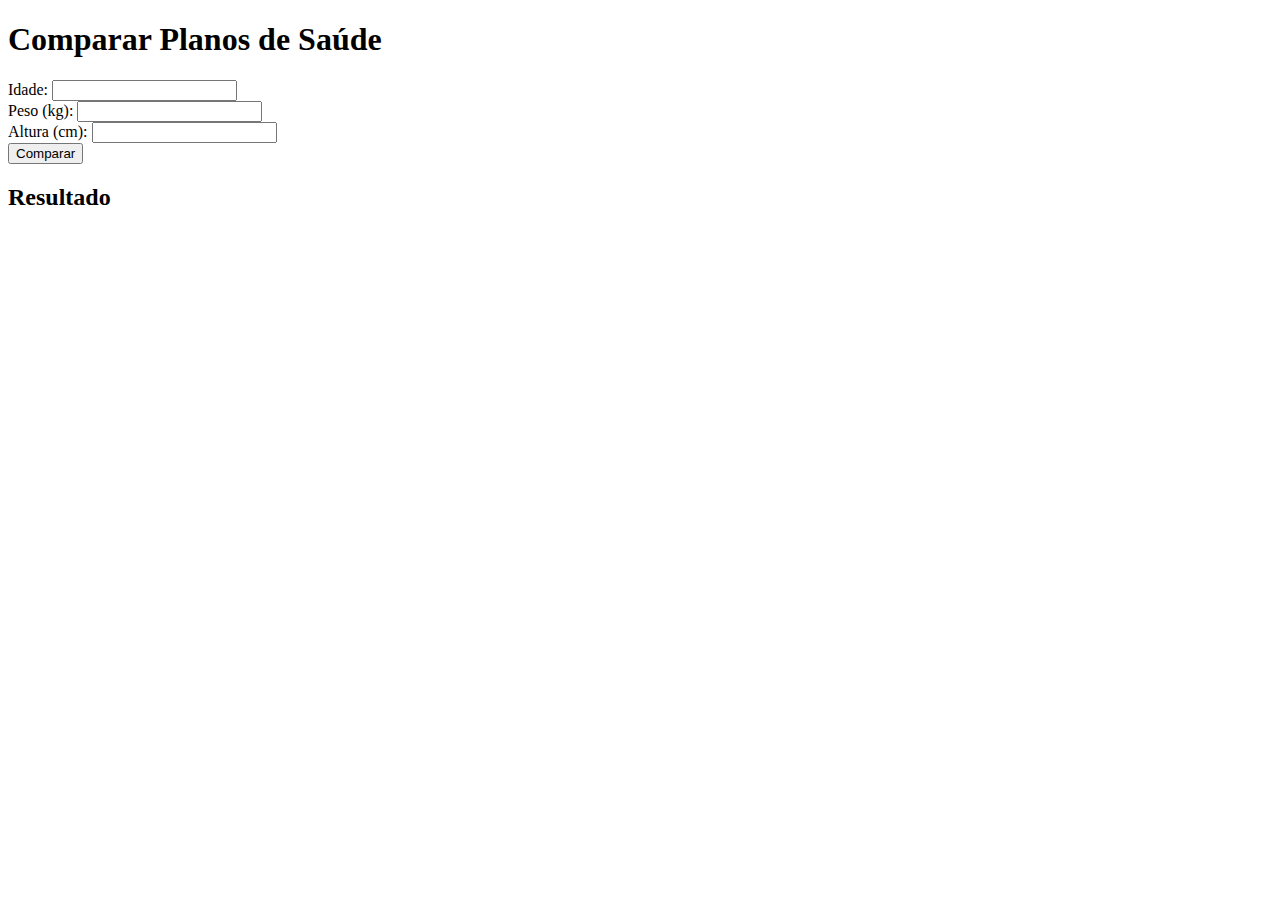
<file: CalculadoraPlanoSaude/index.html>
<!DOCTYPE html>
<html lang="pt-BR">
<head>
    <meta charset="UTF-8">
    <meta name="viewport" content="width=device-width, initial-scale=1.0">
    <title>Calculadora de Custo-Benefício de Planos de Saúde</title>
    <style>
        table {
            width: 100%;
            border-collapse: collapse;
        }
        table, th, td {
            border: 1px solid black;
        }
        th, td {
            padding: 10px;
            text-align: center;
        }
    </style>
</head>
<body>
    <h1>Comparar Planos de Saúde</h1>
    <form id="health-plan-form">
        <label for="age">Idade:</label>
        <input type="number" id="age" name="age" required><br>
        <label for="weight">Peso (kg):</label>
        <input type="number" id="weight" name="weight" required><br>
        <label for="height">Altura (cm):</label>
        <input type="number" id="height" name="height" required><br>
        <button type="button" onclick="comparePlans()">Comparar</button>
    </form>

    <h2>Resultado</h2>
    <div id="result"></div>

    <script src="script.js"></script>
</body>
</html>
</file>
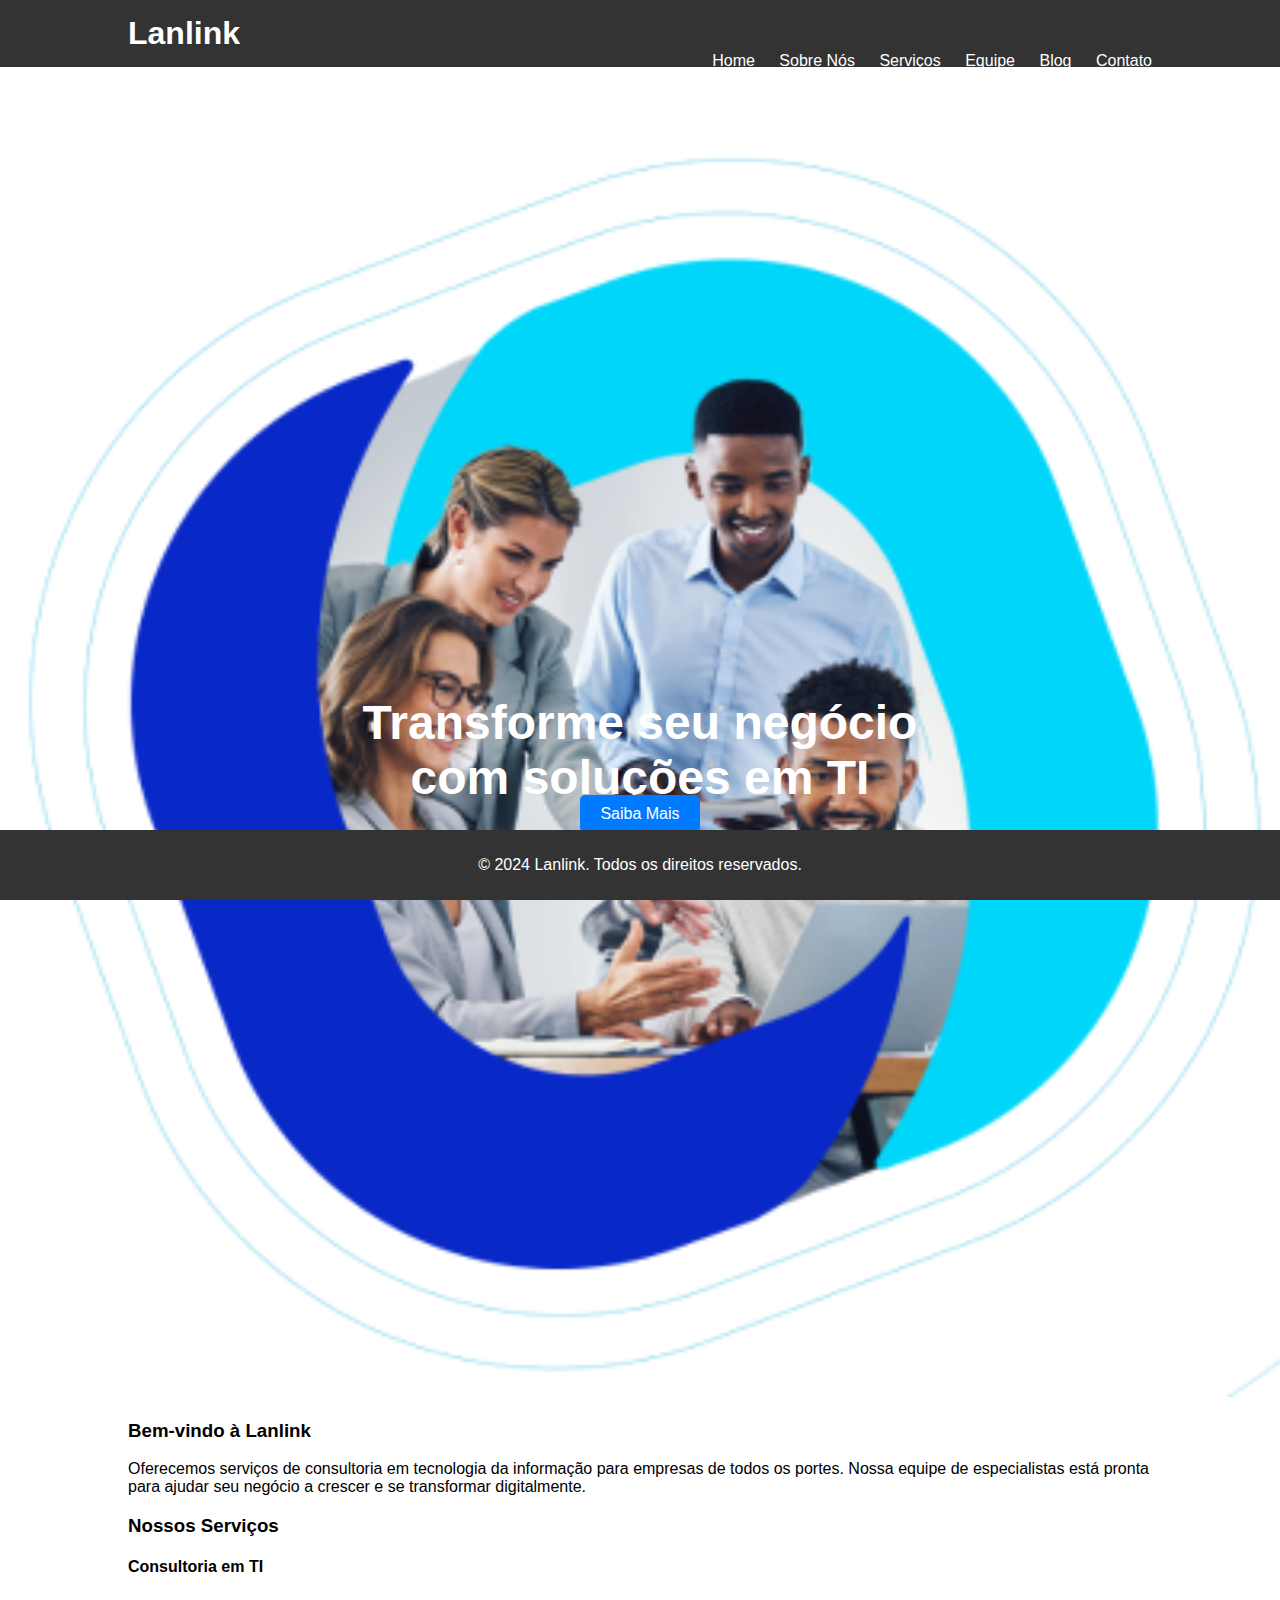
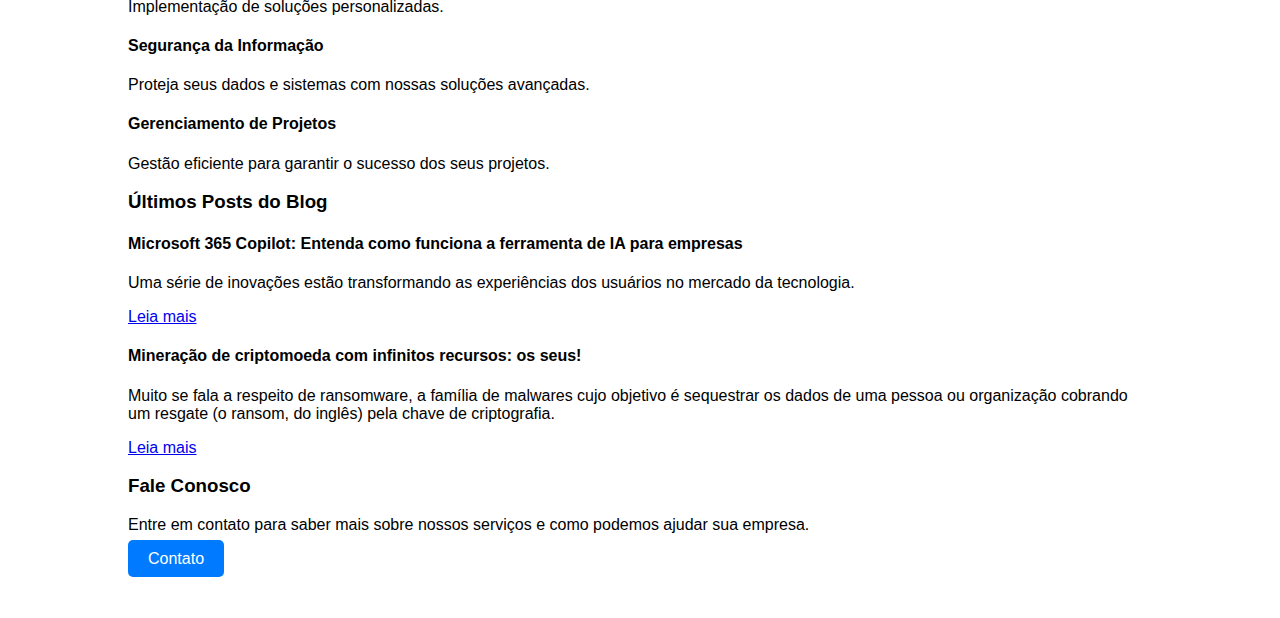
<file: lanlink-site/index.html>
<!DOCTYPE html>
<html lang="pt-BR">
<head>
    <meta charset="UTF-8">
    <meta name="viewport" content="width=device-width, initial-scale=1.0">
    <title>Lanlink - Consultoria em TI</title>
    <link rel="stylesheet" href="styles.css">
</head>
<body>
    
    <header>
        <div class="container">
            <h1>Lanlink</h1>
            <nav>
                <ul>
                    <li><a href="index.html">Home</a></li>
                    <li><a href="about.html">Sobre Nós</a></li>
                    <li><a href="services.html">Serviços</a></li>
                    <li><a href="team.html">Equipe</a></li>
                    <li><a href="blog.html">Blog</a></li>
                    <li><a href="contact.html">Contato</a></li>
                </ul>
            </nav>
        </div>
    </header>

    <section id="home">
        <div class="banner">
            <img src="images/banner.png" alt="Lanlink Consultoria em TI">
            <div class="banner-text">
                <h2>Transforme seu negócio com soluções em TI</h2>
                <a href="services.html" class="btn">Saiba Mais</a>
            </div>
        </div>
        <div class="intro">
            <div class="container">
                <h3>Bem-vindo à Lanlink</h3>
                <p>Oferecemos serviços de consultoria em tecnologia da informação para empresas de todos os portes. Nossa equipe de especialistas está pronta para ajudar seu negócio a crescer e se transformar digitalmente.</p>
            </div>
        </div>
        <div class="highlights">
            <div class="container">
                <h3>Nossos Serviços</h3>
                <div class="services">
                    <div class="service">
                        <h4>Consultoria em TI</h4>
                        <p>Implementação de soluções personalizadas.</p>
                    </div>
                    <div class="service">
                        <h4>Segurança da Informação</h4>
                        <p>Proteja seus dados e sistemas com nossas soluções avançadas.</p>
                    </div>
                    <div class="service">
                        <h4>Gerenciamento de Projetos</h4>
                        <p>Gestão eficiente para garantir o sucesso dos seus projetos.</p>
                    </div>
                </div>
            </div>
        </div>
        <div class="blog-highlights">
            <div class="container">
                <h3>Últimos Posts do Blog</h3>
                <div class="blog-posts">
                    <div class="post">
                        <h4>Microsoft 365 Copilot: Entenda como funciona a ferramenta de IA para empresas</h4>
                        <p class="summary">Uma série de inovações estão transformando as experiências dos usuários no mercado da tecnologia.</p>
                        <a href="blog.html" class="read-more">Leia mais</a>
                    </div>
                    <div class="post">
                        <h4>Mineração de criptomoeda com infinitos recursos: os seus!</h4>
                        <p class="summary">Muito se fala a respeito de ransomware, a família de malwares cujo objetivo é sequestrar os dados de uma pessoa ou organização cobrando um resgate (o ransom, do inglês) pela chave de criptografia.</p>
                        <a href="blog.html" class="read-more">Leia mais</a>
                    </div>
                </div>
            </div>
        </div>
        <div class="contact-highlight">
            <div class="container">
                <h3>Fale Conosco</h3>
                <p>Entre em contato para saber mais sobre nossos serviços e como podemos ajudar sua empresa.</p>
                <a href="contact.html" class="btn">Contato</a>
            </div>
        </div>
    </section>

    
    <footer>
        <div class="container">
            <p>&copy; 2024 Lanlink. Todos os direitos reservados.</p>
        </div>
    </footer>
</body>
</html>
</file>
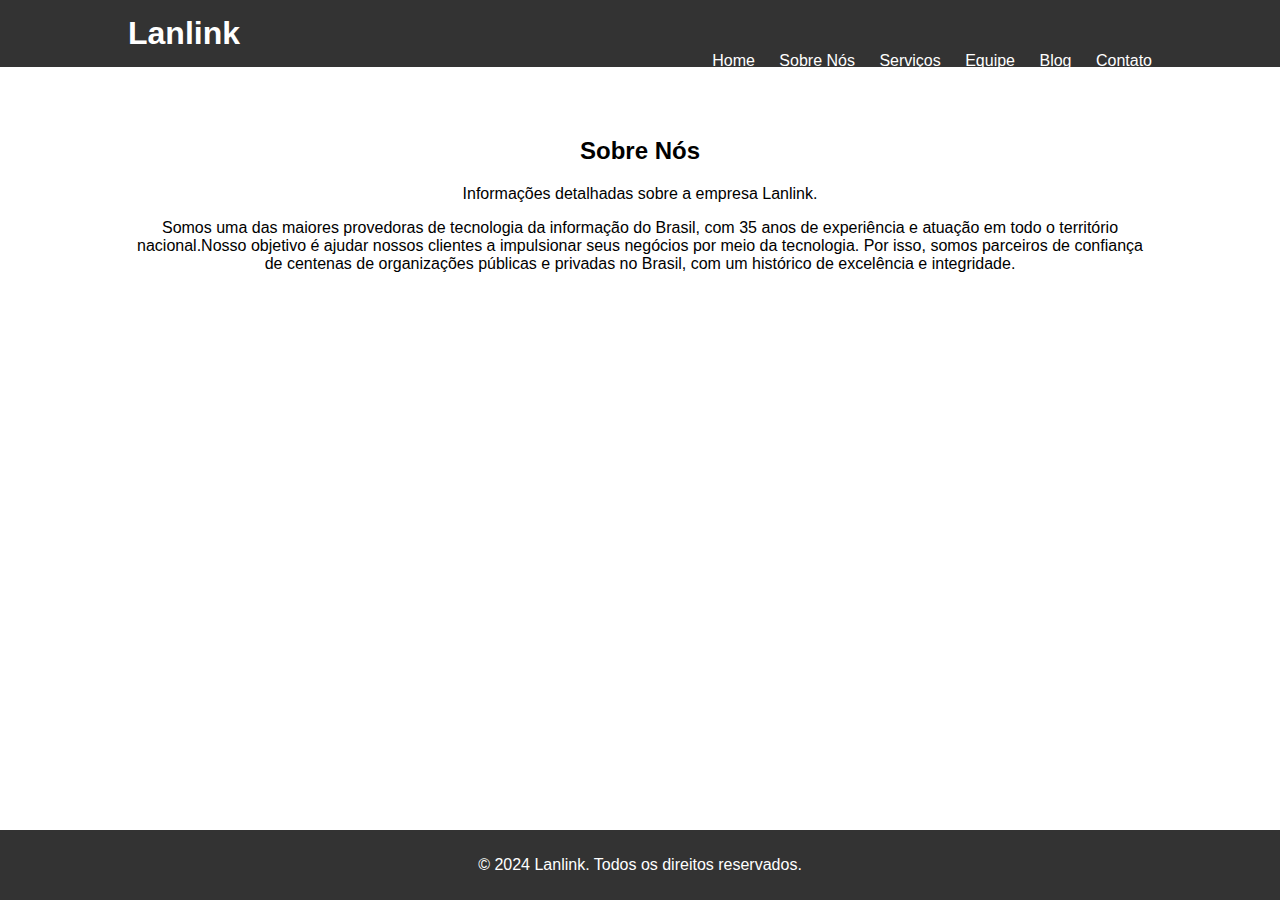
<file: lanlink-site/about.html>
<!DOCTYPE html>
<html lang="pt-BR">
<head>
    <meta charset="UTF-8">
    <meta name="viewport" content="width=device-width, initial-scale=1.0">
    <title>Sobre Nós - Lanlink</title>
    <link rel="stylesheet" href="styles.css">
</head>
<body>
    
    <header>
        <div class="container">
            <h1>Lanlink</h1>
            <nav>
                <ul>
                    <li><a href="index.html">Home</a></li>
                    <li><a href="about.html">Sobre Nós</a></li>
                    <li><a href="services.html">Serviços</a></li>
                    <li><a href="team.html">Equipe</a></li>
                    <li><a href="blog.html">Blog</a></li>
                    <li><a href="contact.html">Contato</a></li>
                </ul>
            </nav>
        </div>
    </header>

    <section id="about">
        <div class="container">
            <h2>Sobre Nós</h2>
            <p>Informações detalhadas sobre a empresa Lanlink.</p>
            <p>Somos uma das maiores provedoras de tecnologia da informação do Brasil, com 35 anos de experiência e atuação em todo o território nacional.Nosso objetivo é ajudar nossos clientes a impulsionar seus negócios por meio da tecnologia. Por isso, somos parceiros de confiança de centenas de organizações públicas e privadas no Brasil, com um histórico de excelência e integridade.</p>
        </div>
    </section>

    
    <footer>
        <div class="container">
            <p>&copy; 2024 Lanlink. Todos os direitos reservados.</p>
        </div>
    </footer>
</body>
</html>
</file>
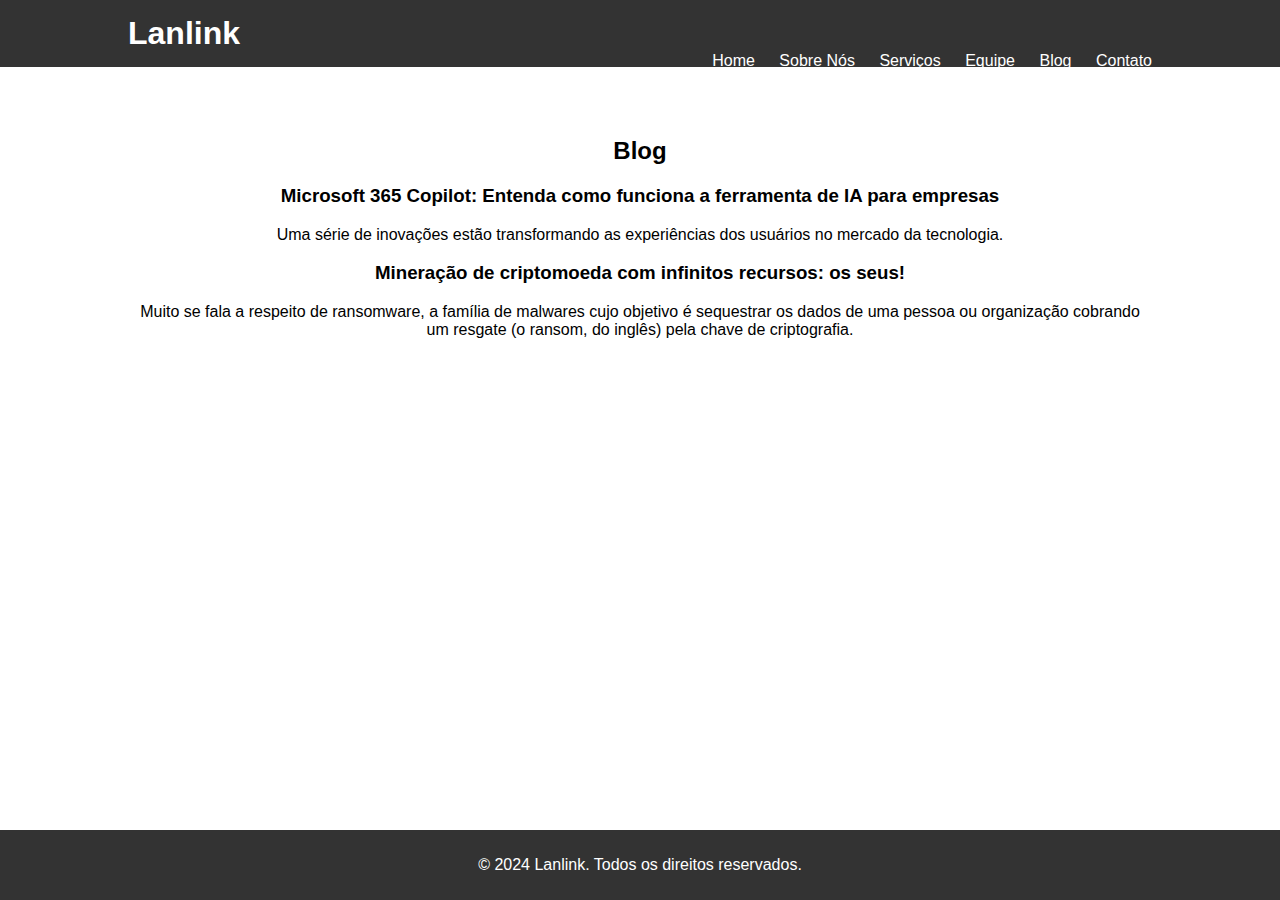
<file: lanlink-site/blog.html>
<!DOCTYPE html>
<html lang="pt-BR">
<head>
    <meta charset="UTF-8">
    <meta name="viewport" content="width=device-width, initial-scale=1.0">
    <title>Blog - Lanlink</title>
    <link rel="stylesheet" href="styles.css">
</head>
<body>
    
    <header>
        <div class="container">
            <h1>Lanlink</h1>
            <nav>
                <ul>
                    <li><a href="index.html">Home</a></li>
                    <li><a href="about.html">Sobre Nós</a></li>
                    <li><a href="services.html">Serviços</a></li>
                    <li><a href="team.html">Equipe</a></li>
                    <li><a href="blog.html">Blog</a></li>
                    <li><a href="contact.html">Contato</a></li>
                </ul>
            </nav>
        </div>
    </header>

    <section id="blog">
        <div class="container">
            <h2>Blog</h2>
            <div class="blog-posts">
                <div class="post">
                    <h3>Microsoft 365 Copilot: Entenda como funciona a ferramenta de IA para empresas</h3>
                    <p>Uma série de inovações estão transformando as experiências dos usuários no mercado da tecnologia.</p>
                </div>
                <div class="post">
                    <h3>Mineração de criptomoeda com infinitos recursos: os seus!</h3>
                    <p>Muito se fala a respeito de ransomware, a família de malwares cujo objetivo é sequestrar os dados de uma pessoa ou organização cobrando um resgate (o ransom, do inglês) pela chave de criptografia.</p>
                </div>
                
            </div>
        </div>
    </section>

    
    <footer>
        <div class="container">
            <p>&copy; 2024 Lanlink. Todos os direitos reservados.</p>
        </div>
    </footer>
</body>
</html>
</file>
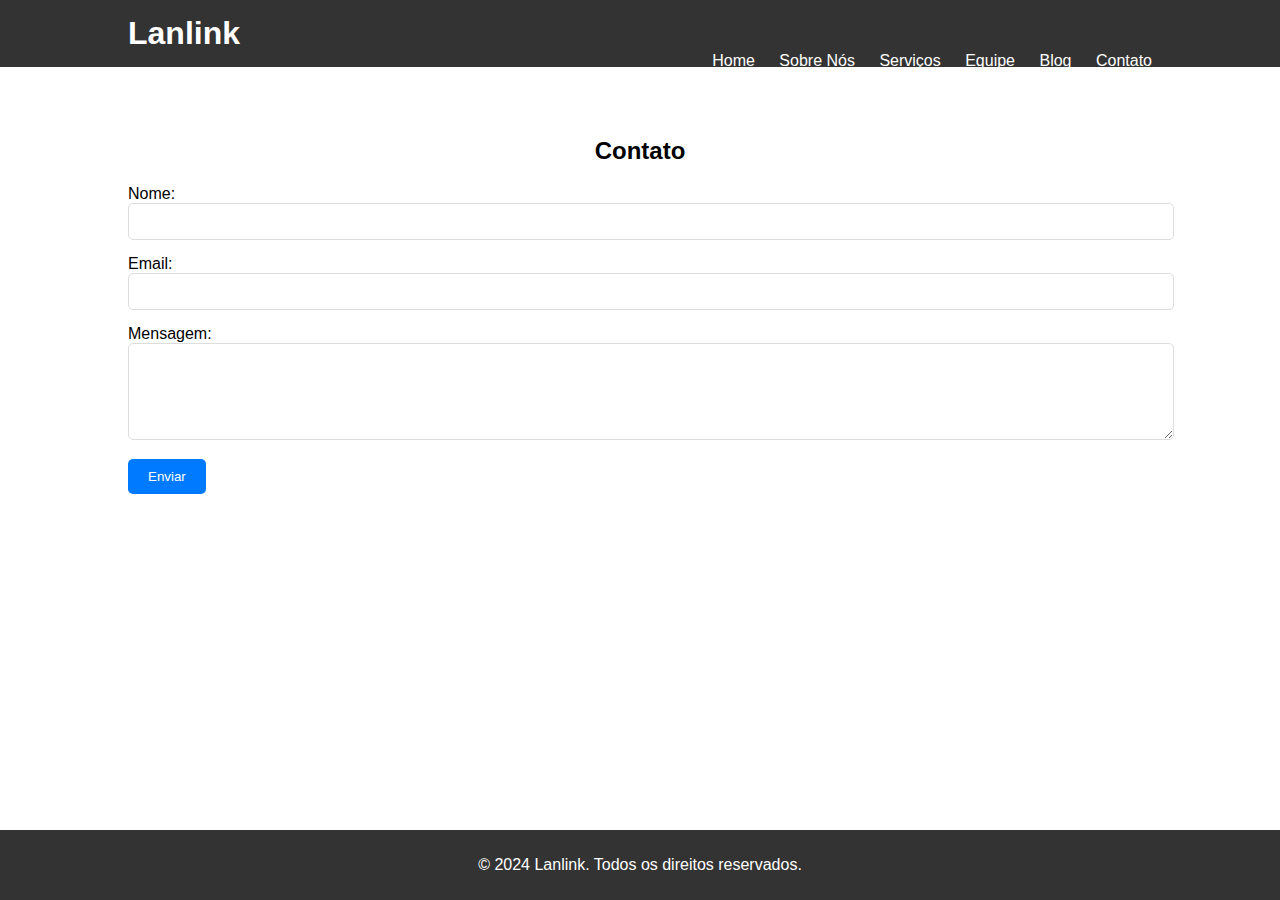
<file: lanlink-site/contact.html>
<!DOCTYPE html>
<html lang="pt-BR">
<head>
    <meta charset="UTF-8">
    <meta name="viewport" content="width=device-width, initial-scale=1.0">
    <title>Contato - Lanlink</title>
    <link rel="stylesheet" href="styles.css">
</head>
<body>
   
    <header>
        <div class="container">
            <h1>Lanlink</h1>
            <nav>
                <ul>
                    <li><a href="index.html">Home</a></li>
                    <li><a href="about.html">Sobre Nós</a></li>
                    <li><a href="services.html">Serviços</a></li>
                    <li><a href="team.html">Equipe</a></li>
                    <li><a href="blog.html">Blog</a></li>
                    <li><a href="contact.html">Contato</a></li>
                </ul>
            </nav>
        </div>
    </header>

    <section id="contact">
        <div class="container">
            <h2>Contato</h2>
            <form action="submit_form.php" method="post">
                <div class="form-group">
                    <label for="name">Nome:</label>
                    <input type="text" id="name" name="name" required>
                </div>
                <div class="form-group">
                    <label for="email">Email:</label>
                    <input type="email" id="email" name="email" required>
                </div>
                <div class="form-group">
                    <label for="message">Mensagem:</label>
                    <textarea id="message" name="message" rows="5" required></textarea>
                </div>
                <button type="submit" class="btn">Enviar</button>
            </form>
        </div>
    </section>

    
    <footer>
        <div class="container">
            <p>&copy; 2024 Lanlink. Todos os direitos reservados.</p>
        </div>
    </footer>
</body>
</html>
</file>
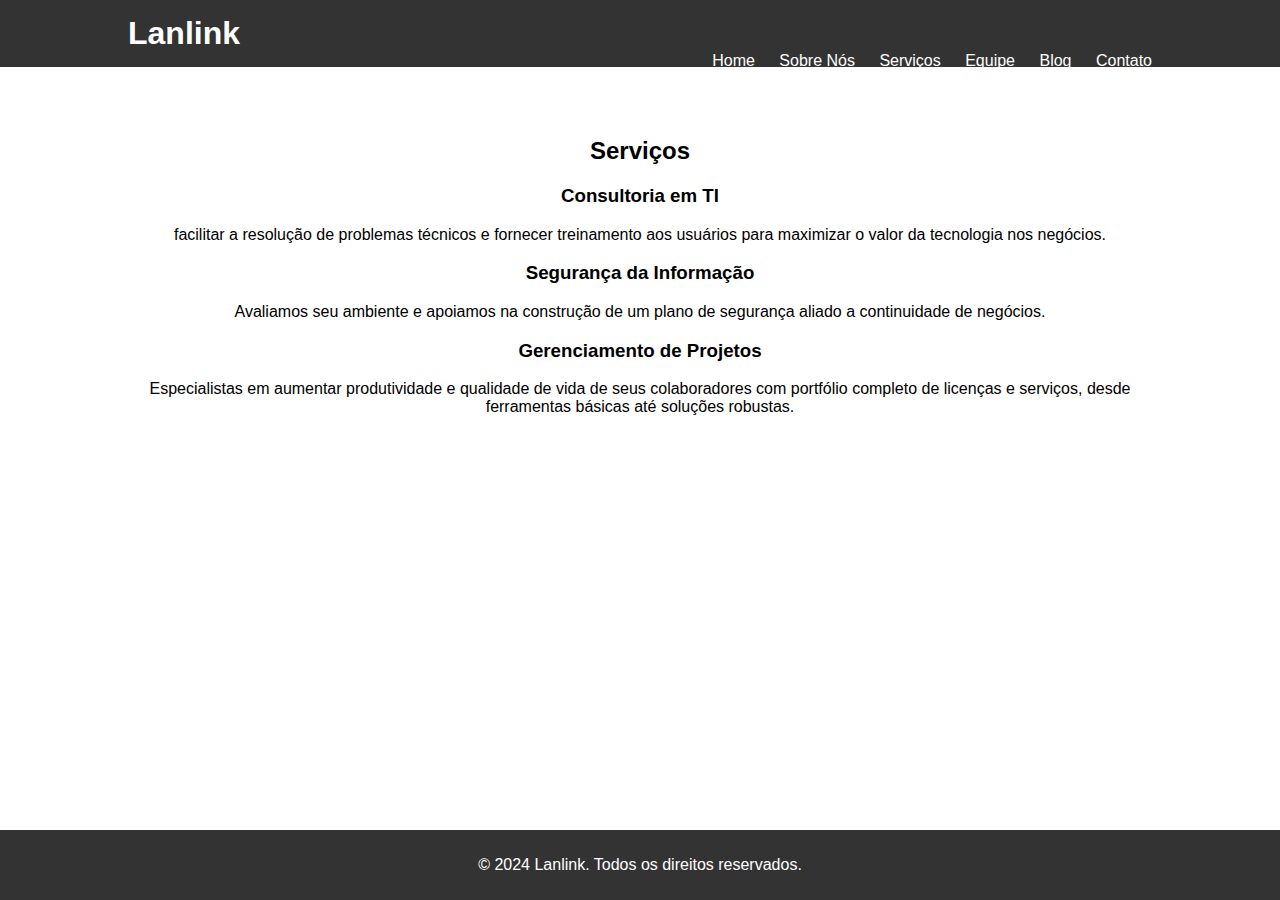
<file: lanlink-site/services.html>
<!DOCTYPE html>
<html lang="pt-BR">
<head>
    <meta charset="UTF-8">
    <meta name="viewport" content="width=device-width, initial-scale=1.0">
    <title>Serviços - Lanlink</title>
    <link rel="stylesheet" href="styles.css">
</head>
<body>
    
    <header>
        <div class="container">
            <h1>Lanlink</h1>
            <nav>
                <ul>
                    <li><a href="index.html">Home</a></li>
                    <li><a href="about.html">Sobre Nós</a></li>
                    <li><a href="services.html">Serviços</a></li>
                    <li><a href="team.html">Equipe</a></li>
                    <li><a href="blog.html">Blog</a></li>
                    <li><a href="contact.html">Contato</a></li>
                </ul>
            </nav>
        </div>
    </header>

    <section id="services">
        <div class="container">
            <h2>Serviços</h2>
            <div class="service-list">
                <div class="service-item">
                    <h3>Consultoria em TI</h3>
                    <p>facilitar a resolução de problemas técnicos e fornecer treinamento aos usuários para maximizar o valor da tecnologia nos negócios.</p>
                </div>
                <div class="service-item">
                    <h3>Segurança da Informação</h3>
                    <p>Avaliamos seu ambiente e apoiamos na construção de um plano de segurança aliado a continuidade de negócios.</p>
                </div>
                <div class="service-item">
                    <h3>Gerenciamento de Projetos</h3>
                    <p>Especialistas em aumentar produtividade e qualidade de vida de seus colaboradores com portfólio completo de licenças e serviços, desde ferramentas básicas até soluções robustas.</p>
                </div>
            </div>
        </div>
    </section>

    
    <footer>
        <div class="container">
            <p>&copy; 2024 Lanlink. Todos os direitos reservados.</p>
        </div>
    </footer>
</body>
</html>
</file>
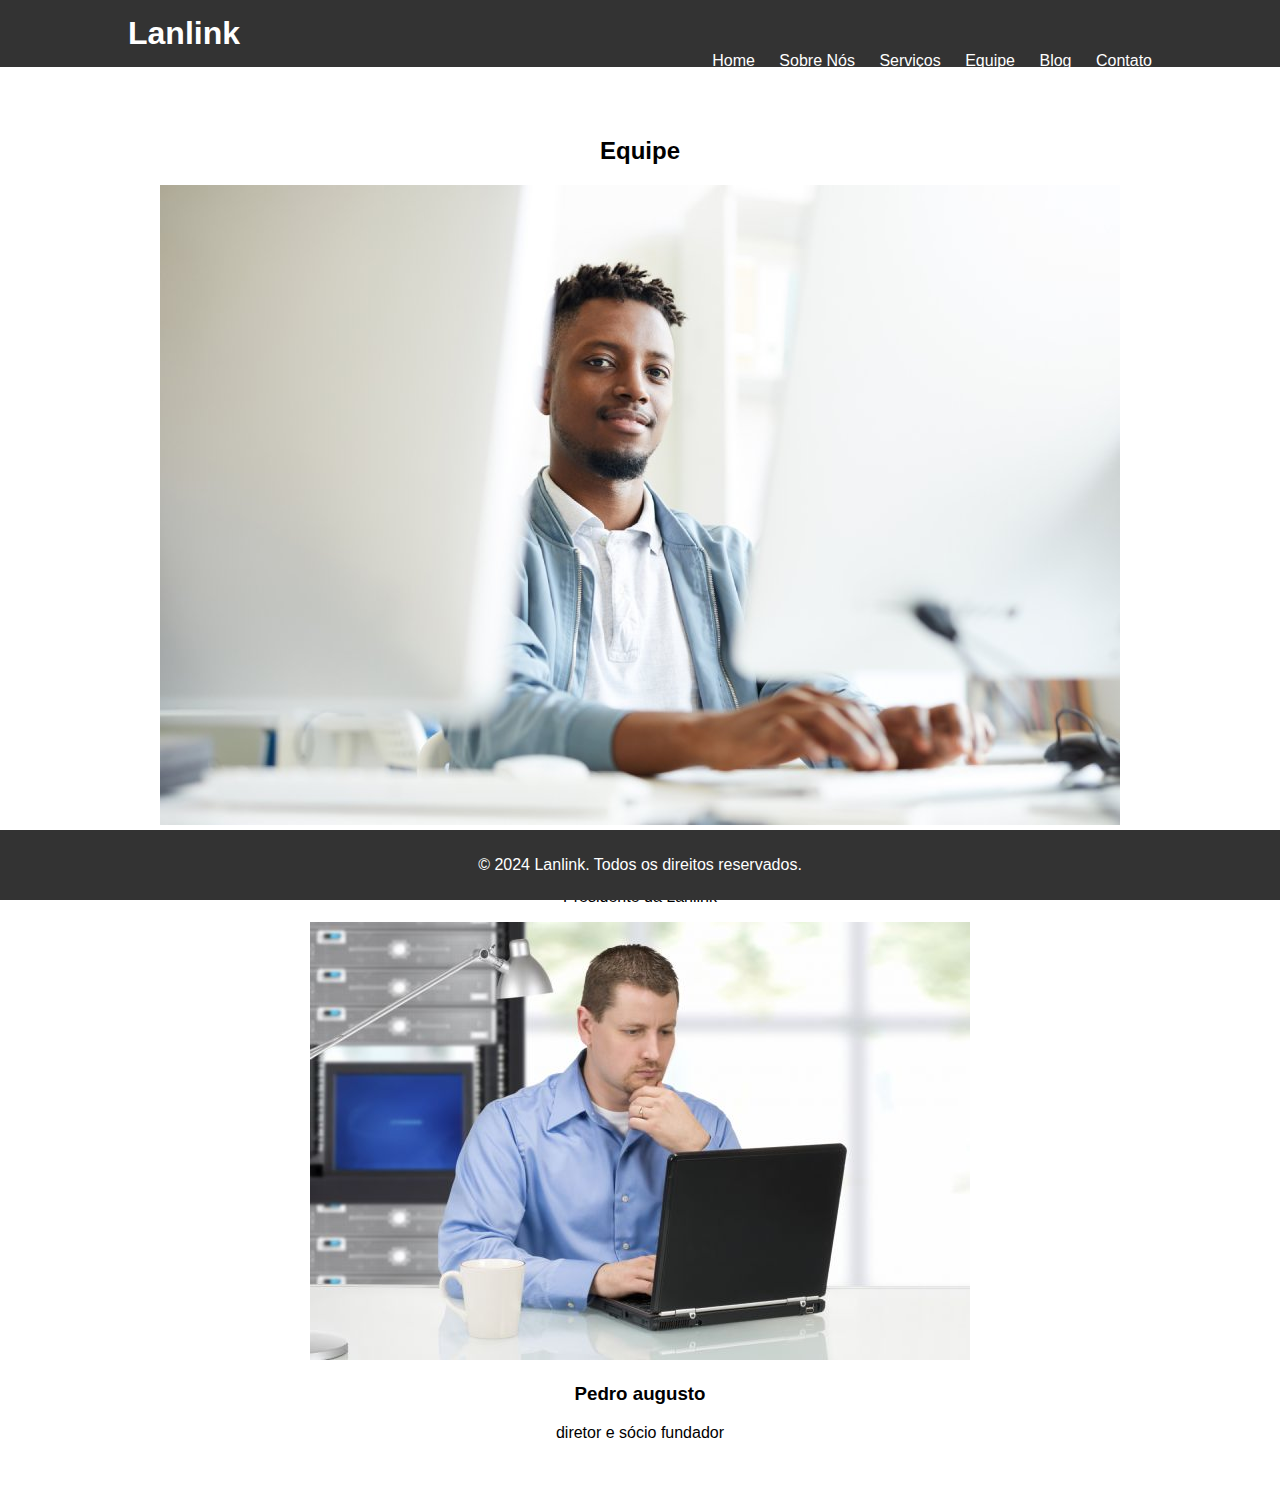
<file: lanlink-site/team.html>
<!DOCTYPE html>
<html lang="pt-BR">
<head>
    <meta charset="UTF-8">
    <meta name="viewport" content="width=device-width, initial-scale=1.0">
    <title>Equipe - Lanlink</title>
    <link rel="stylesheet" href="styles.css">
</head>
<body>
    
    <header>
        <div class="container">
            <h1>Lanlink</h1>
            <nav>
                <ul>
                    <li><a href="index.html">Home</a></li>
                    <li><a href="about.html">Sobre Nós</a></li>
                    <li><a href="services.html">Serviços</a></li>
                    <li><a href="team.html">Equipe</a></li>
                    <li><a href="blog.html">Blog</a></li>
                    <li><a href="contact.html">Contato</a></li>
                </ul>
            </nav>
        </div>
    </header>

    <section id="team">
        <div class="container">
            <h2>Equipe</h2>
            <div class="team-members">
                <div class="member">
                    <img src="images/member1.jpg" alt="Nome do Membro 1">
                    <h3>Charles Boris</h3>
                    <p>Presidente da Lanlink</p>
                </div>
                <div class="member">
                    <img src="images/member2.jpg" alt="Nome do Membro 2">
                    <h3>Pedro augusto</h3>
                    <p>diretor e sócio fundador</p>
                </div>
                
            </div>
        </div>
    </section>

    
    <footer>
        <div class="container">
            <p>&copy; 2024 Lanlink. Todos os direitos reservados.</p>
        </div>
    </footer>
</body>
</html>
</file>
<file: lanlink-site/styles.css>
/* Estilos Globais */
body {
    font-family: Arial, sans-serif;
    margin: 0;
    padding: 0;
}

.container {
    width: 80%;
    margin: 0 auto;
}

header {
    background-color: #333;
    color: white;
    padding: 15px 0;
}

header h1 {
    margin: 0;
    display: inline-block;
}

nav ul {
    list-style: none;
    margin: 0;
    padding: 0;
    display: inline-block;
    float: right;
}

nav ul li {
    display: inline;
    margin-left: 20px;
}

nav ul li a {
    color: white;
    text-decoration: none;
}

nav ul li a:hover {
    text-decoration: underline;
}

footer {
    background-color: #333;
    color: white;
    text-align: center;
    padding: 10px 0;
    position: absolute;
    bottom: 0;
    width: 100%;
}

section {
    padding: 50px 0;
}

#home .banner {
    position: relative;
    text-align: center;
    color: white;
}

#home .banner img {
    width: 100%;
    height: auto;
}

#home .banner-text {
    position: absolute;
    top: 50%;
    left: 50%;
    transform: translate(-50%, -50%);
}

#home .banner-text h2 {
    font-size: 3em;
    margin: 0;
}

#home .btn {
    background-color: #007bff;
    color: white;
    padding: 10px 20px;
    text-decoration: none;
    border-radius: 5px;
}

#home .btn:hover {
    background-color: #0056b3;
}

#about, #services, #team, #blog, #contact {
    text-align: center;
}

#contact form {
    display: flex;
    flex-direction: column;
    gap: 15px;
}

#contact .form-group {
    text-align: left;
}

#contact .form-group label {
    margin-bottom: 5px;
}

#contact .form-group input, #contact .form-group textarea {
    width: 100%;
    padding: 10px;
    border: 1px solid #ddd;
    border-radius: 5px;
}

#contact .btn {
    width: fit-content;
    padding: 10px 20px;
    border: none;
    border-radius: 5px;
    background-color: #007bff;
    color: white;
    cursor: pointer;
}

#contact .btn:hover {
    background-color: #0056b3;
}
</file>
